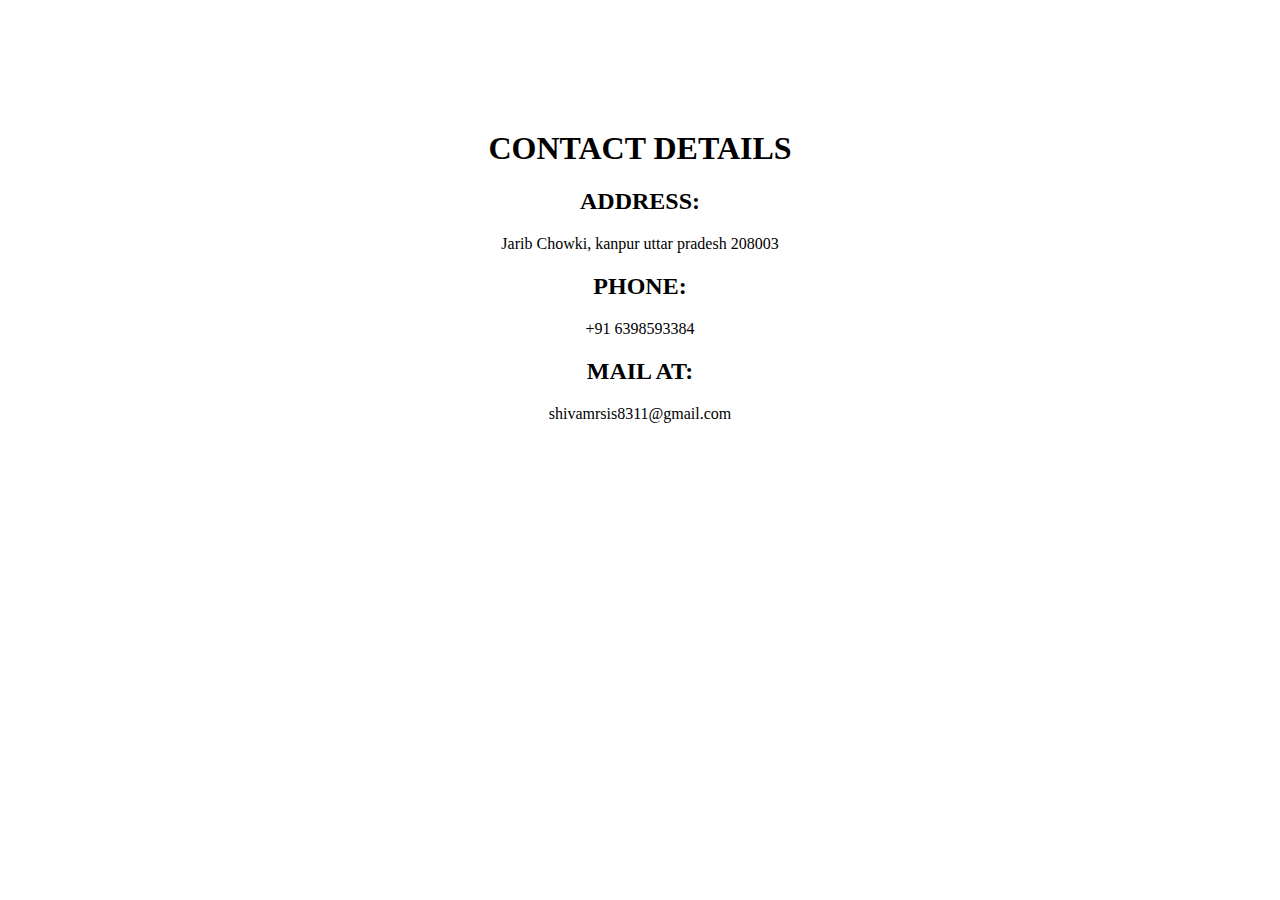
<file: contact.html>
<!DOCTYPE html>
<html lang="en">

<head>
  <meta charset="UTF-8">
  <meta http-equiv="X-UA-Compatible" content="IE=edge">
  <meta name="viewport" content="width=device-width, initial-scale=1.0">
  <title>contact</title>
  <style>
    body {
      background-image: url('https://images.unsplash.com/photo-1550895030-823330fc2551?ixlib=rb-4.0.3&ixid=MnwxMjA3fDB8MHxzZWFyY2h8OXx8M2QlMjB3YWxscGFwZXJ8ZW58MHx8MHx8&auto=format&fit=crop&w=1300&q1300')
    }
    .container{
    margin-top: 130px;
      text-align: center;
    }
  </style>
</head>

<body>
  <div class="container">
  <h1>CONTACT DETAILS</h1>
  <h2>ADDRESS:</h2>
  <P>Jarib Chowki, kanpur uttar pradesh 208003</P>
  <h2>PHONE:</h2>
  <p>+91 6398593384</p>
  <h2>MAIL AT:</h2>
  <p>shivamrsis8311@gmail.com</p>
</div>
</body>

</html>
</file>
